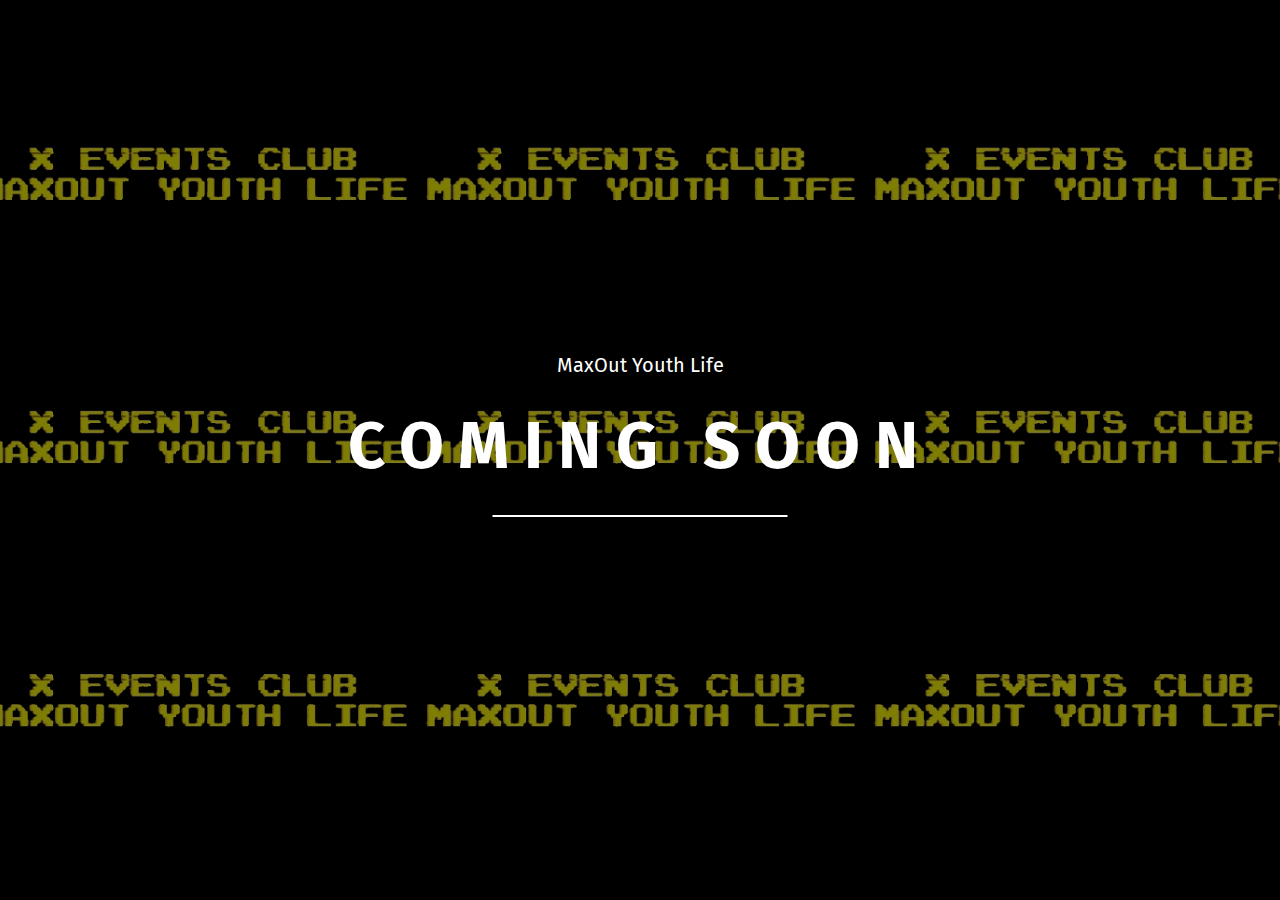
<file: main.html>
<!DOCTYPE html>
<hmtl>
    <head>
        <meta charset="utf-8">
        <title>X Events Club</title>
        <link rel="stylesheet" type="text/css" href="./styles/style.css">
        <link href="https://fonts.googleapis.com/css?family=Fira+Sans" rel="stylesheet">
    </head>
    <body>
        <header>
            <div class="Soon">
            <p>MaxOut Youth Life</p>
            <h1>COMING SOON</h1>
            <hr>
            <p id="launch"></p>
            </div>
        </header>
    </body>
    
    
    
    <script>
    
        var countDownDate = new Date ("March 19, 2022 00:00:00").getTime();

        var x = setInterval(function() {

        var now = new Date ().getTime();

        var distance = countDownDate - now;

        var days = Math.floor (distance /(1000*60*60*24));
         var hours = Math.floor ((distance % (1000*60*60*24)) / (1000*60*60));
          var minutes = Math.floor ((distance % (1000*60*60)) / (1000*60));
           var seconds = Math.floor ((distance % (1000*60)) / 1000);

document.getElementById("launch").innerHTML=days + "d " + hours + "h " + minutes + "m " + seconds + "s";
    
    if (distance < 0) {
    clearInterval(x);
    document.getElementById('launch').innerHTML="EXPIRED";
    }
            
}, 1000);
    
    </script>
</hmtl>
</file>
<file: styles/style.css>
*{
    margin: 0;
    padding: 0;
}
header{
    background-image: linear-gradient(rgba(0,0,0,0.5),rgba(0,0,0,0.5)),url(../background.png);
    height: 100vh;
    background-position: center;
    background-size: 28em;
}
.Soon{
    top: 50%;
    left: 50%;
    position: absolute;
    transform: translate(-50%, -50%);
    color: #fff;
    text-align: center;
    font-family: 'Fira Sans', sans-serif;
}
h1{
    font-size: 65px;
    letter-spacing: 15px;
}
hr{
    width: 50%;
    margin: 30px auto;
    border: 1.5px solid #fff;
}
p{
    font-size: 20px;
    margin-bottom: 30px;
}
#launch{
    font-size: 40px;
    word-spacing: 20px;
}
</file>
